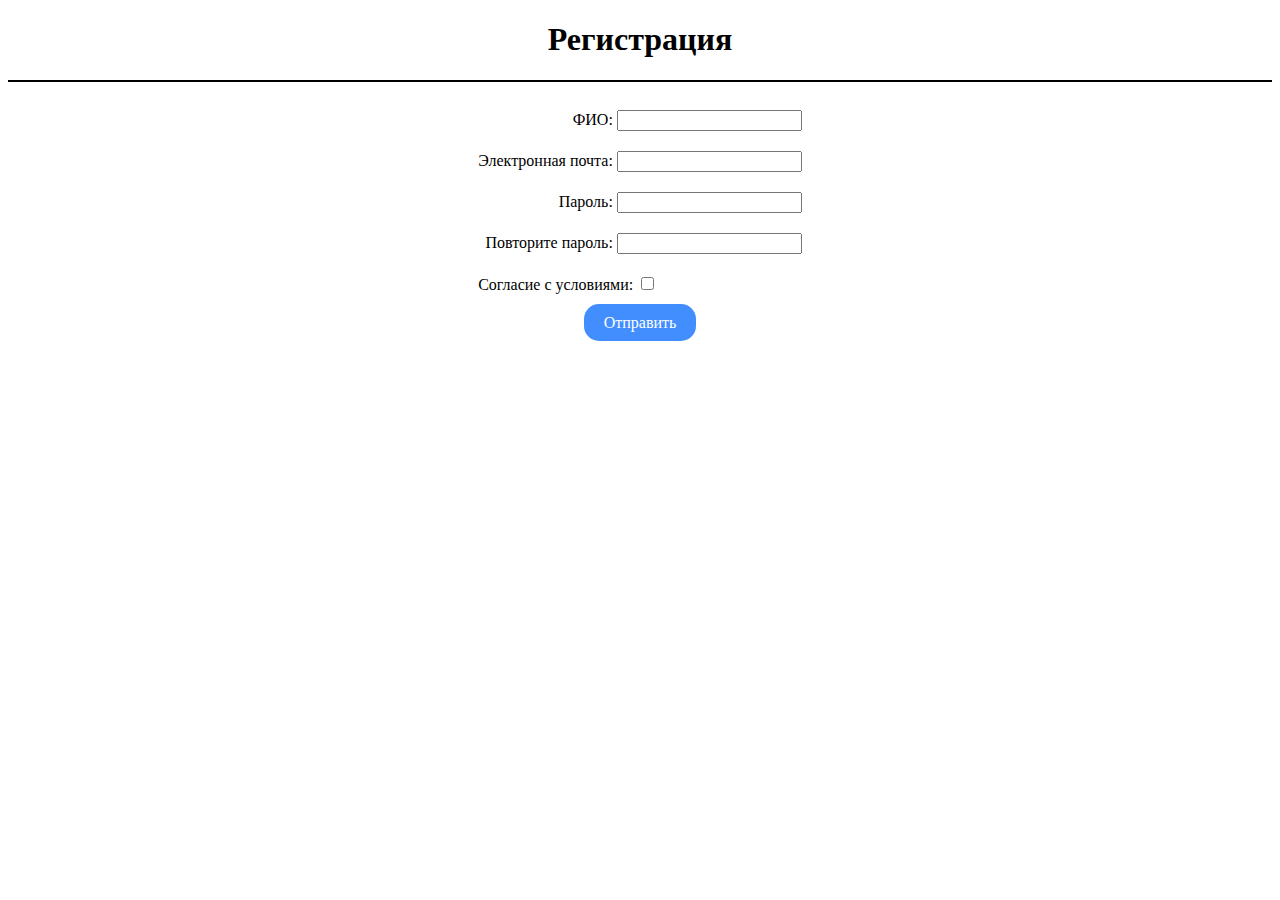
<file: index.html>
<!DOCTYPE html>
<html lang="ru">
<head>
    <meta charset="UTF-8">
    <meta name="viewport" content="width=device-width, initial-scale=1.0">
    <link rel="stylesheet" href="style.css">
    <title>Registration</title>
</head>
<body>
    <h1 class="title">Регистрация</h1>
    <hr size="2px" color="black">
    <div class="form">
        <form id="form">
            <div>
                <label>ФИО:</label>
                <input class="input-name" type="text">
            </div>
            <div>
                <label>Электронная почта:</label>
                <input class="input-email" type="email">
            </div>
            <div>
                <label>Пароль:</label>
                <input class="input-password" type="password">
            </div>
            <div>
                <label>Повторите пароль:</label>
                <input class="input-password" type="password">
            </div>
            <div class="div-checkbox">
                <label>Согласие с условиями:</label>
                <input class="input-checkbox" type="checkbox">
            </div>
            <div class="div-button">
                <a href="confirmation.html" class="submit-button">Отправить</a>
            </div>
        </form>
    </div>
</body>
</html>
</file>
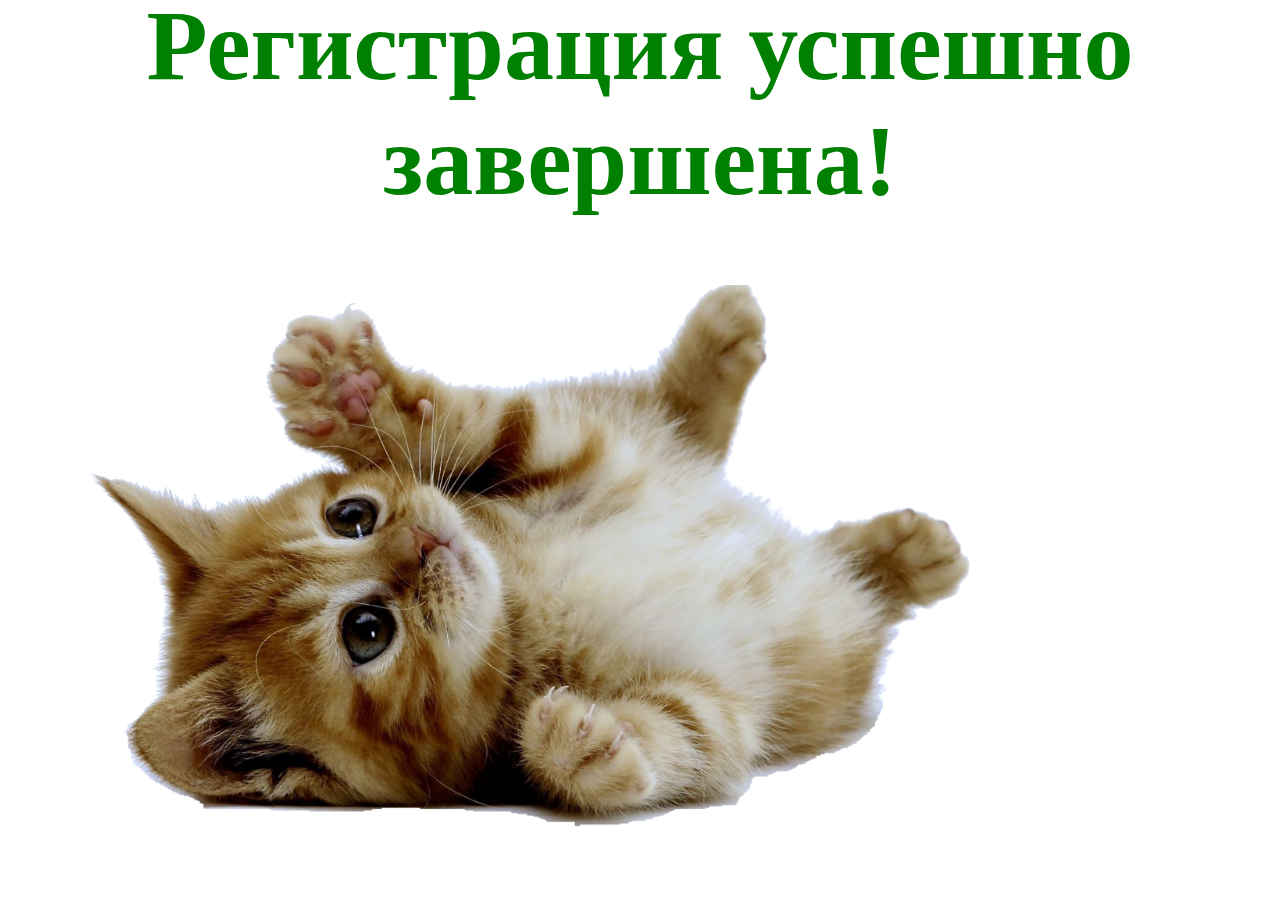
<file: confirmation.html>
<!DOCTYPE html>
<html lang="ru">
<head>
    <meta charset="UTF-8">
    <meta name="viewport" content="width=device-width, initial-scale=1.0">
    <link rel="stylesheet" href="style.css">
    <title>Congrats</title>
</head>
<body>
    <h1 class="congrats">Регистрация успешно завершена!</h1>
    <img src="images/pngwing.com (1).png" alt="">
</body>
</html>
</file>
<file: style.css>
.title {
    text-align: center;
}

.form {
    display: flex;
    justify-content: center;

}

form {
    display: flex;
    flex-direction: column;
    gap: 20px;
    justify-content: center;
    align-items: flex-end;
    margin-top: 20px;
}

.div-checkbox {
    align-self: flex-start;
}

.div-button {
    align-self: center;
}

.submit-button {
    background-color: #428eff;
    border: none;
    padding: 10px 20px;
    border-radius: 15px;
    color: white;
    text-decoration: none;
}

.submit-button:hover {
    cursor: pointer;
}

.congrats {
    text-align: center;
    font-size: 100px;
    color: green;
    margin-top: -20px;
}

img {
    width: 1000px;
}
</file>
